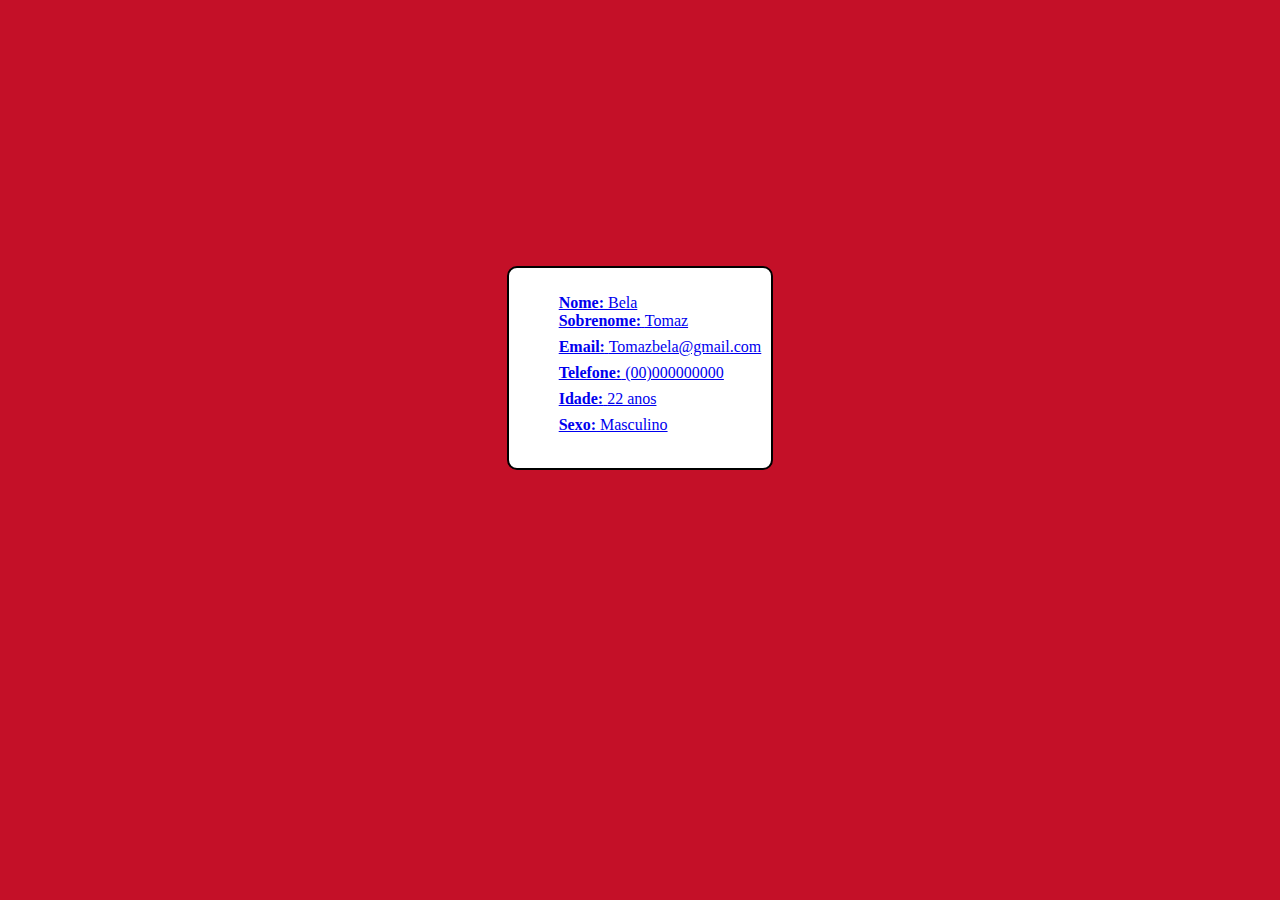
<file: JS-VARIAVEIS-EMANUEL-and-HUDSON/index.html>
<!DOCTYPE html>
<html>

<head>
  <meta charset="utf-8">
  <meta name="viewport" content="width=device-width">
  <title>replit</title>
  <link href="style.css" rel="stylesheet" type="text/css" />
</head>

<body>
  <div class="container"> <!--INÌCIO DO BLOCO-->
    <ul>
      <a href="#" <li class="item"> <!--PRIMEIRO ITEM-->
        <span><b>Nome:</b> </span>
        <span id="nome">Bela</span>
        </li>
      </a>

      <a href="#">
        <li class="item"> <!--SEGUNDO ITEM-->
          <span><b>Sobrenome:</b> </span>
          <span id="sobrenome">Tomaz</span>
        </li>
      </a>

      <a href="#">
        <li class="item"> <!--TERCEIRO ITEM-->
          <span><b>Email:</b> </span>
          <span id="email">Tomazbela@gmail.com</span>
        </li>
      </a>

      <a href="#">
        <li class="item"> <!--QUARTO ITEM-->
          <span><b>Telefone:</b> </span>
          <span id="telefone">(00)000000000</span>
        </li>
      </a>

      <a href="#">
        <li class="item"> <!--QUINTO ITEM-->
          <span><b>Idade:</b> </span>
          <span id="idade">22 anos</span>
        </li>
      </a>

      <a href="#">
        <li class="item"> <!--SEXTO ITEM-->
          <span><b>Sexo:</b> </span>
          <span id="sexo">Masculino</span>
        </li>
      </a>

    </ul>
  </div>
  <script src="array01.js"></script>
</body>

</html>
</file>
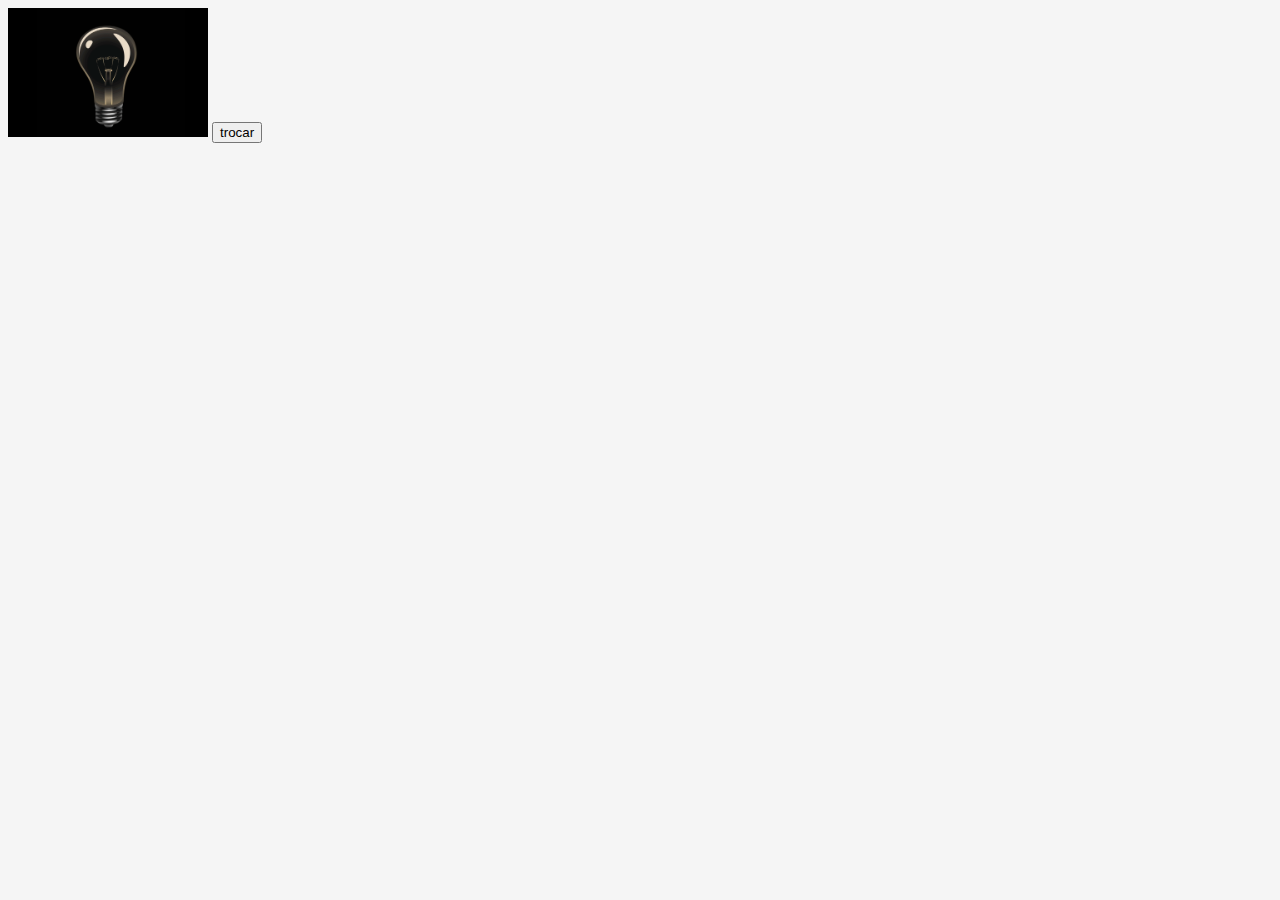
<file: lampadas/index.html>
<!DOCTYPE html>
<html>

<head>
  <meta charset="utf-8">
  <meta name="viewport" content="width=device-width">
  <title>replit</title>
  <link href="style.css" rel="stylesheet" type="text/css" />
</head>

<body>
  <div clss="box">
    <img id="lampada" width="200" src="lampada0.png" />
    <button id="bnt-trocar">trocar</button>

  </div>
  <script src="script.js"></script>
</body>

</html>
</file>
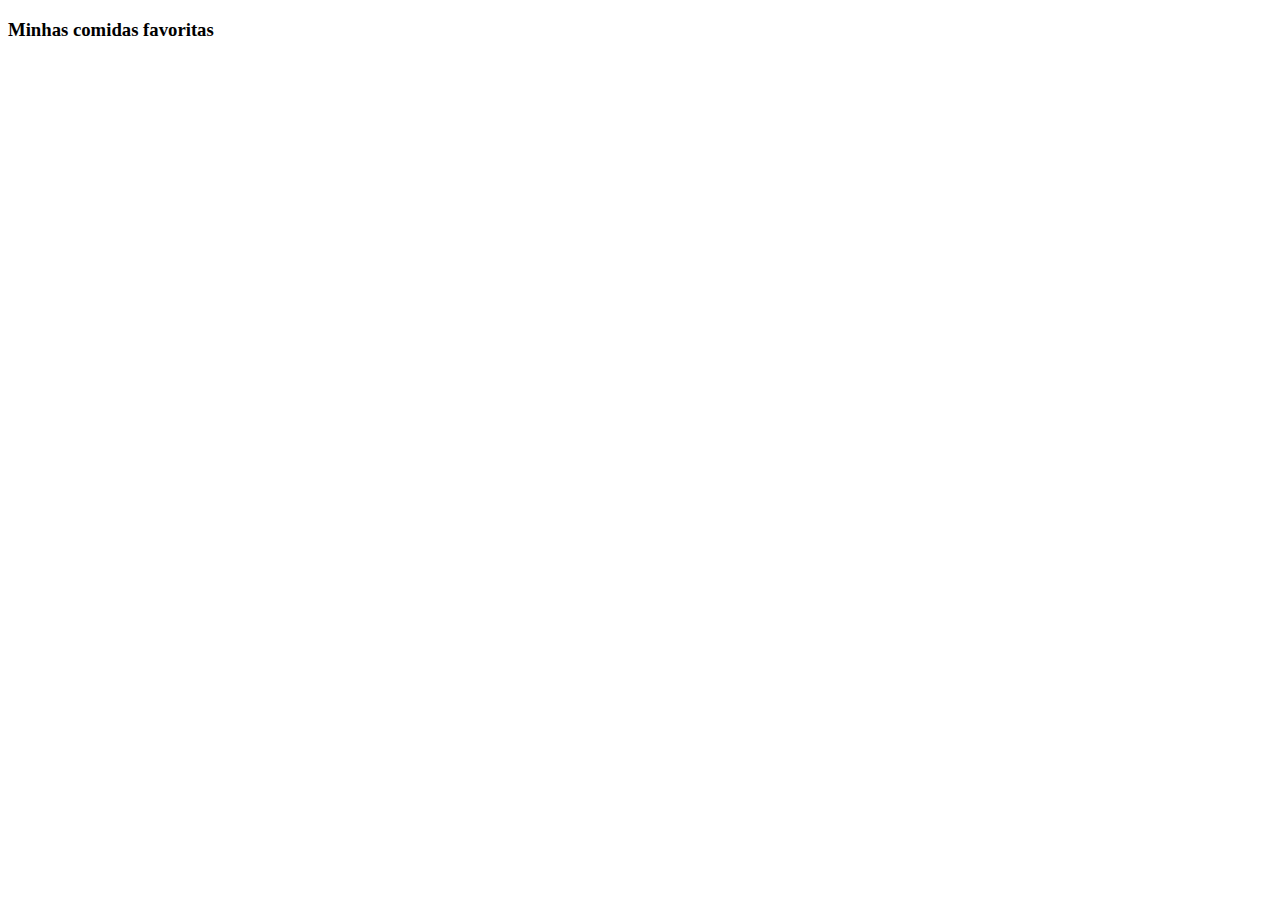
<file: VARIAVEIS/index.html>
<!DOCTYPE html>
<html lang="en">

<head>
  <meta charset="UTF-8">
  <meta http-equiv="X-UA-Compatible" content="IE=edge">
  <meta name="viewport" content="width=device-width, initial-scale=1.0">
  <title>Document</title>
</head>

<body>
  <h3>Minhas comidas favoritas</h3>
  <div class="container">
    <p class="comidas"></p>
    <p class="comidas"></p>
    <p class="comidas"></p>
  </div>



  <script src="script.js"></script>
</body>

</html>
</file>
<file: JS-VARIAVEIS-EMANUEL-and-HUDSON/style.css>
html {
  height: 100%;
  width: 100%;
}

body {
  background-color: #c41028;
  display: flex;
  align-items: center;
  justify-content: center;
  height: 80%
}

.container {
  background-color: #fff;
  padding: 10px;
  border: 2px solid black;
  border-radius: 10px;
}

.item {
  list-style: none;
  padding-bottom: 8px;
  font-size: 16px0;
}
</file>
<file: lampadas/style.css>
html {
  height: 100%;
  width: 100%;
  background-color: #f5f5f5;
}

.box{
  width: 200px;
  display: flex;
  flex-direction: column;
  background-color: #fff;
}

.box-button {
  background-color: #62a6fe;
  color: #fff;
  border: none;
  padding: 5px;
  cursor: pointer;
}
</file>
